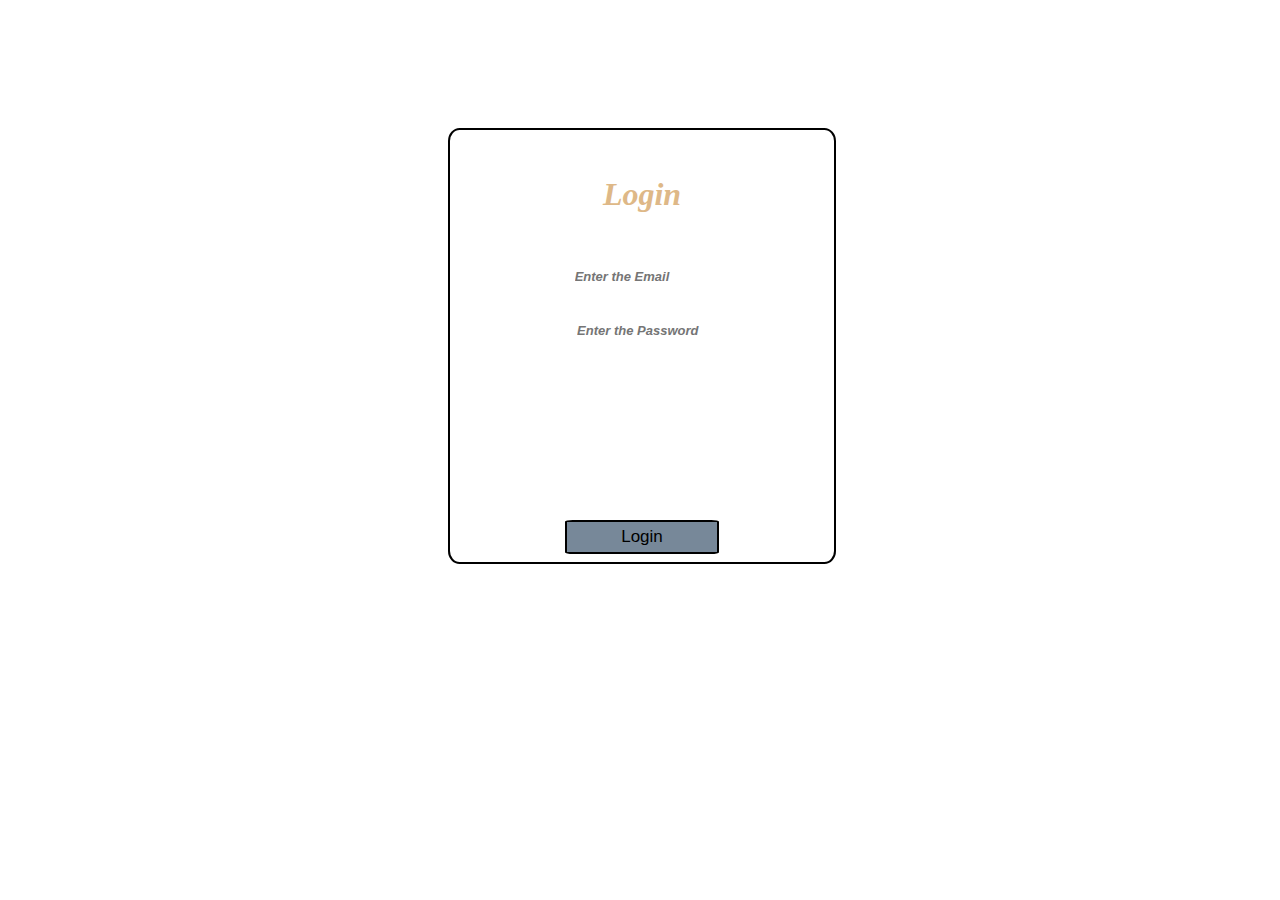
<file: login.html>
<!DOCTYPE html>
<html lang="en">
<head>
    <meta charset="UTF-8">
    <meta http-equiv="X-UA-Compatible" content="IE=edge">
    <meta name="viewport" content="width=device-width, initial-scale=1.0">
    <link rel="stylesheet" href="css/login.css">
    <script src="js/login.js" defer></script>
    <title>Login Page</title>
</head>
<body>
    <div class="container">
        <form id="form">
            <h1 id="head">Login</h1>
            <!-- <hr id="hor"> -->
            <label for="Email" id="elabel">Email : </label>
            <input type="email" id="Email" placeholder="Enter the Email">
            <br>
            <label for="pwd" id="plabel">Password : </label>
            <input type="password" id="pwd" placeholder="Enter the Password">
            <br>
            <!-- <hr id="hor1"> -->
            <ul id="list">
            <li id="charup">Atleast have 1 Uppercase character</li>
            <li id="charlow">Atleast have 1 Lowercase character</li>
            <li id="spechar">Atleast have 1 special character</li>
            <li id="num">Must Contain Numbers</li>
            <li id="len">Lenght must be more than or equal to 8</li>
            </ul>
            <br>
            <input type="button" value="Login" id="Login">
        </form>
    </div>
</body>
</html>
</file>
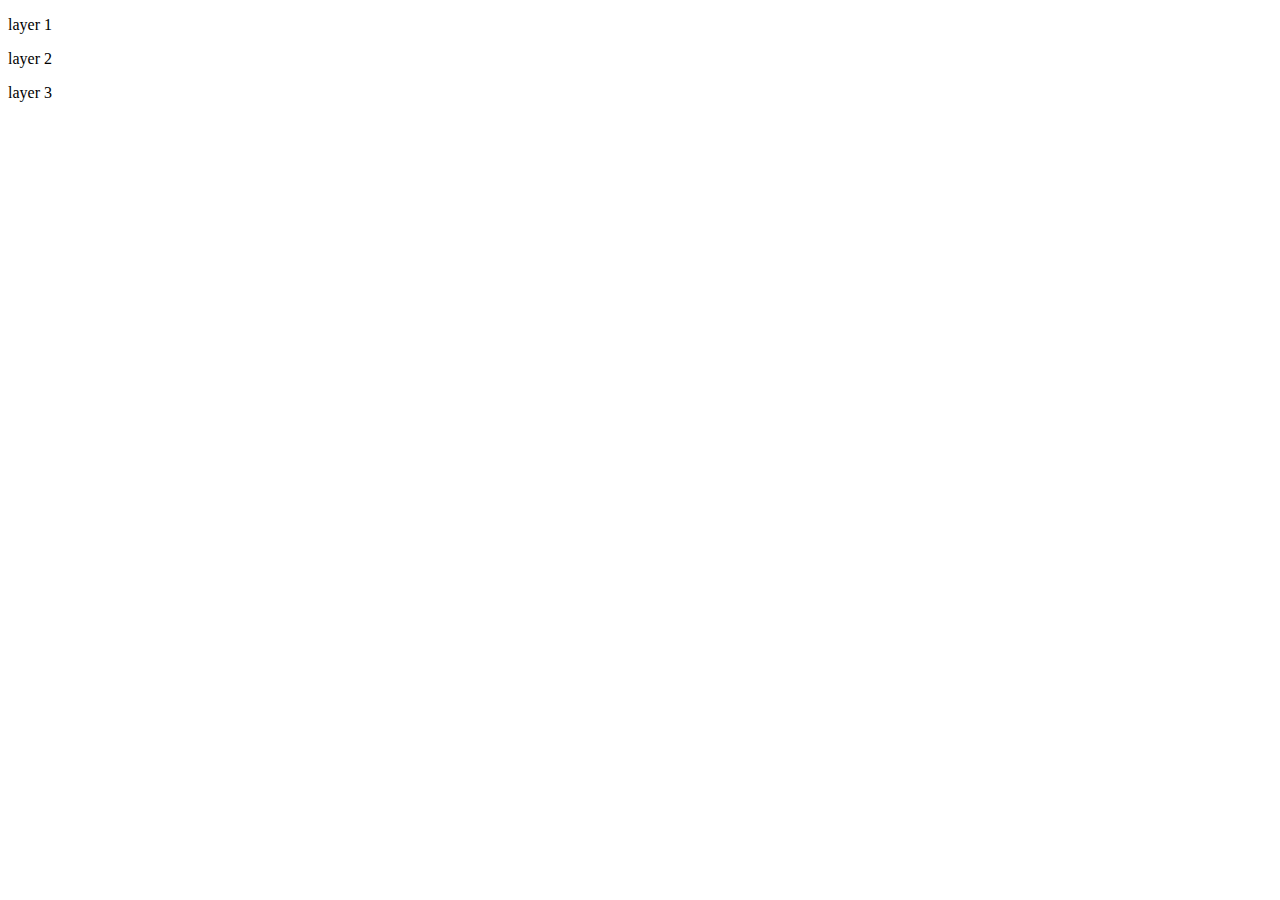
<file: pwd.html>
<!DOCTYPE html>
<html>
   <head>
      <title>HTML layer Tag</title>
   </head>
   <body>
      <layer id = "layer1" top = "250" left = "50" width = "200"
      height = "200" background-color = "red">
         <p>layer 1</p>
      </layer>
      <layer id = "layer2" top = "350" left = "150" width = "200"
      height = "200" bgcolor = "blue">
         <p>layer 2</p>
      </layer>
      <layer id = "layer3" top = "450" left = "250" width = "200"
      height = "200" bgcolor = "green">
         <p>layer 3</p>
      </layer>
   </body>
</html>
</file>
<file: css/login.css>
*{
    margin: 0px;
    padding: 0px;
}
body{
    background-image: url(https://res.cloudinary.com/practicaldev/image/fetch/s--BuPz-p40--/c_imagga_scale,f_auto,fl_progressive,h_420,q_auto,w_1000/https://dev-to-uploads.s3.amazonaws.com/uploads/articles/nphrgz8yfnjylrwfr0yl.png);
}
.container{
    background:transparent;
    border: 2px solid black;
    border-radius: 3%;
    margin-left: 35%;
    margin-right: 40%;
    box-shadow: 4px 4px white;
    margin-top: 10%;
    text-align: center;
    color: white;
    height: 50%;
    width: 30%;
}
.container:hover{
    background-color: black;
    box-shadow: 4px 4px lightslategray;
}
#head{
    margin-top: 12%;
    color: burlywood;
    font-style: italic;
    margin-bottom: 13%;
}
#Email{
    margin-left: 29px;
    font-size: 13px;
    width: 60%;
    font-family: sans-serif;
    background:transparent;
    font-style: italic;
    margin-bottom: 8%;
    font-weight: bold;
    border-bottom: 2px solid white;
    border-top: none;
    border-left: none;
    color: aliceblue;
    border-right: none;
}
#pwd{
    width: 60%;
    margin-left: 5px;
    background:transparent;
    color: aliceblue;
    font-size: 13px;
    font-style: italic;
    font-weight: bold;
    font-family: sans-serif;
    border-bottom: 2px solid white;
    border-top: none;
    border-left: none;
    border-right: none;
}
#elabel{
    font-size: 20px;
    font-style: italic;
    font-weight: bolder;
    font-family: 'Times New Roman', Times, serif;
}
#plabel{
    font-size: 20px;
    font-style: italic;
    font-weight: bolder;
    font-family: 'Times New Roman', Times, serif;
}
#Login{
    background-color: lightslategrey;
    color: black;
    font-size: 17px;
    margin-bottom: 2%;
    padding: 5px;
    width: 40%;
    border: 2px solid black;
    border-radius: 5%;
    margin-top: 8%;
}
#Login:hover{
    transition-delay: 0.8s;
    background: linear-gradient(to right , lightgreen 0% , lightcyan 100%);
}
#list{
    text-align: left;
    margin-left: 13%;
    margin-top: 7%;
    font-size: 18px;
}
#hor{
    background: transparent;
    width: 200px;
    margin-bottom: 8%;
    size: 5px;
    border: 1px solid wheat;
    margin-left: 28%;
}
#hor1{
    background: transparent;
    width: 200px;
    margin-top: 5%;
    margin-bottom: 8%;
    size: 5px;
    border: 1px solid wheat;
    margin-left: 28%;
}
</file>
